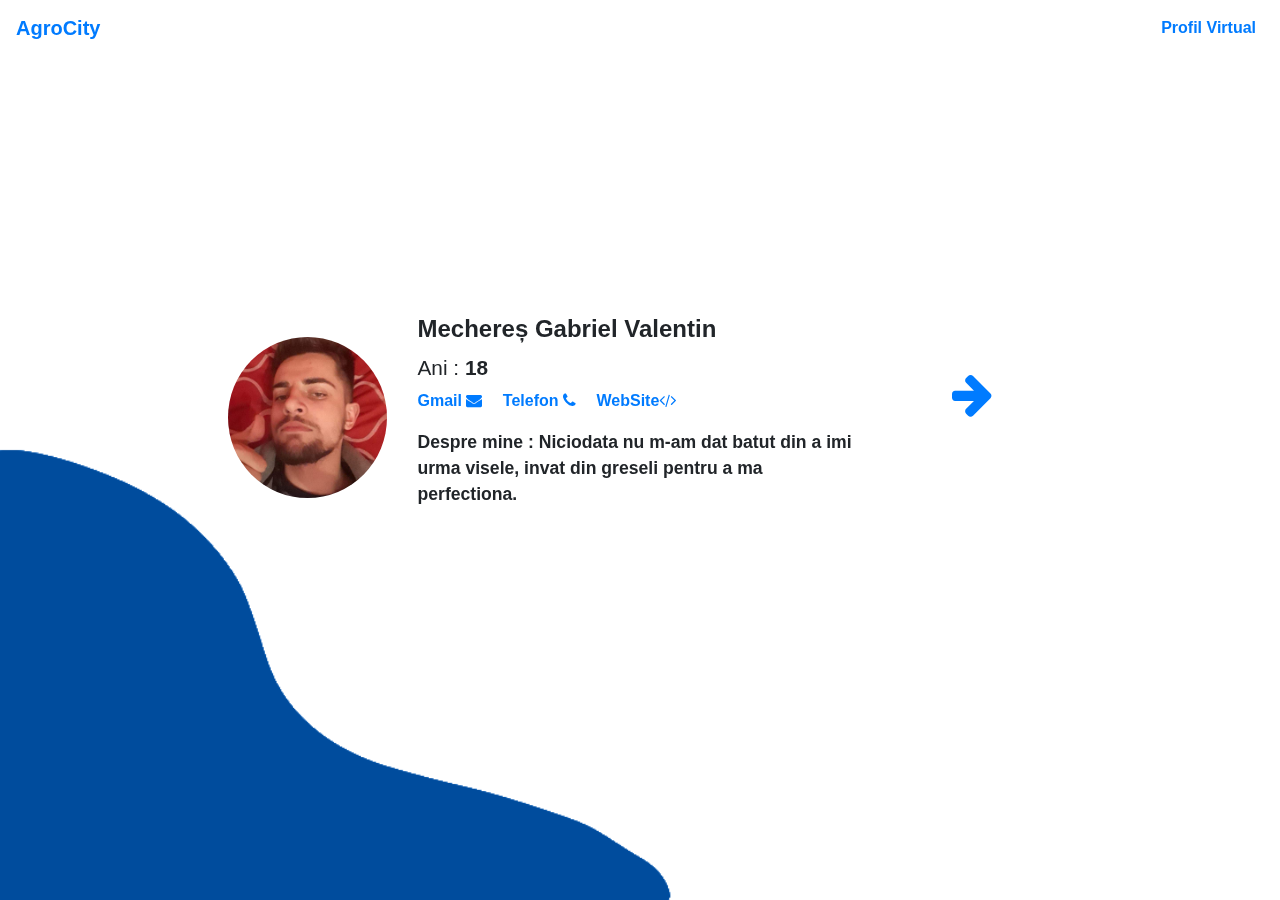
<file: index.html>
<!DOCTYPE html>
<html lang="en">
<head>
    <meta charset="UTF-8">
    <meta name="viewport" content="width=device-width, initial-scale=1.0">
    <link rel="stylesheet" href="https://unpkg.com/aos@next/dist/aos.css"/>
    <script src="http://code.jquery.com/jquery-3.5.1.min.js" integrity="sha256-9/aliU8dGd2tb6OSsuzixeV4y/faTqgFtohetphbbj0=" crossorigin="anonymous"></script>
    <link href="https://stackpath.bootstrapcdn.com/font-awesome/4.7.0/css/font-awesome.min.css" rel="stylesheet" integrity="sha384-wvfXpqpZZVQGK6TAh5PVlGOfQNHSoD2xbE+QkPxCAFlNEevoEH3Sl0sibVcOQVnN" crossorigin="anonymous">
    <link rel="stylesheet" href="assets/css/bootstrap.css">
    <link rel="stylesheet" href="assets/css/style.css">
    <link rel="shortcut icon" href="assets/images/logo.png" type="image/jpg">
    <title>Profil Virtual</title>
</head>
<body>
    <header>
        <div>
          <nav class="navbar navbar-expand-lg navbar-light" data-aos="fade-right" data-aos-delay="350">
            <a class="navbar-brand font-weight-bold text-blue" href>AgroCity</a>
            <button class="navbar-toggler" type="button" data-toggle="collapse" data-target="#navBar">
              <span class="navbar-toggler-icon"></span>
            </button>
            <div class="collapse navbar-collapse" id="navBar">
              <ul class="navbar-nav ml-auto">
                <li class="nav-item">
                    <a class="nav-link font-weight-bold text-blue active" href>Profil Virtual</a>
                  </li>
              </ul>
            </div>
          </nav>
        <div class="container">
            <div class="row justify-content-center align-items-center" style="height: 75vh;" data-aos="fade-left" data-aos-delay="350">
                <div class="col-lg-2 col-md-4 col-sm-5 mt-5">
                  <img class="img-fluid rounded-circle" src="assets/images/img1.jpg" alt="Poza Profil">
                </div>
                <div class="col-lg-5 col-md-9 col-sm-9 mt-5 text-lg-left text-md-center text-sm-center">
                  <p class="header-name mb-5px"><span class="font-weight-bold">Mechereș Gabriel Valentin</span></p>
                  <p class="mb-5px header-age">Ani : <span class="font-weight-bold">18</span></p>
                  <p class="d-inline-block"><a class="text-bgreen font-weight-bold anchor-unstyled" href="mailto:gabriel.v.mecheres@gmail.com">Gmail <i class="fa fa-envelope"></i></a></p>
                  <p class="d-inline-block ml-3"><a class="text-bgreen font-weight-bold anchor-unstyled" href="tel:+40758471324">Telefon <i class="fa fa-phone"></i></a></p>
                  <p class="d-inline-block ml-3"><a class="font-weight-bold anchor-unstyled text-bgreen" href="https://mecheresvalentin.github.io/portofolio/" target="_blank">WebSite<i class="fa fa-code" aria-hidden="true"></i></a></p>
                  <p class="font-weight-bold header-about text-bgreen">Despre mine : <span>Niciodata nu m-am dat batut din a imi urma visele, invat din greseli pentru a ma perfectiona.</p></span></p>
                </div>
                <div class="col-lg-2 text-center">
                  <a class="text-bgreen" title="Bucurestiul in culori" href="bucharest.html" target="_self"><i class="fa fa-arrow-right fas" aria-hidden="true"></i></a>
                </div>
            </div>
        </div>
      </div>
    </header>
    <script src="https://unpkg.com/aos@next/dist/aos.js"></script>
    <script>
        AOS.init();
    </script>
    <!-- Bootstrap CDN Javascript -->
    <script src="https://code.jquery.com/jquery-3.4.1.slim.min.js" integrity="sha384-J6qa4849blE2+poT4WnyKhv5vZF5SrPo0iEjwBvKU7imGFAV0wwj1yYfoRSJoZ+n" crossorigin="anonymous"></script>
    <script src="https://cdn.jsdelivr.net/npm/popper.js@1.16.0/dist/umd/popper.min.js" integrity="sha384-Q6E9RHvbIyZFJoft+2mJbHaEWldlvI9IOYy5n3zV9zzTtmI3UksdQRVvoxMfooAo" crossorigin="anonymous"></script>
    <script src="https://stackpath.bootstrapcdn.com/bootstrap/4.4.1/js/bootstrap.min.js" integrity="sha384-wfSDF2E50Y2D1uUdj0O3uMBJnjuUD4Ih7YwaYd1iqfktj0Uod8GCExl3Og8ifwB6" crossorigin="anonymous"></script>
</body>
</html>
</file>
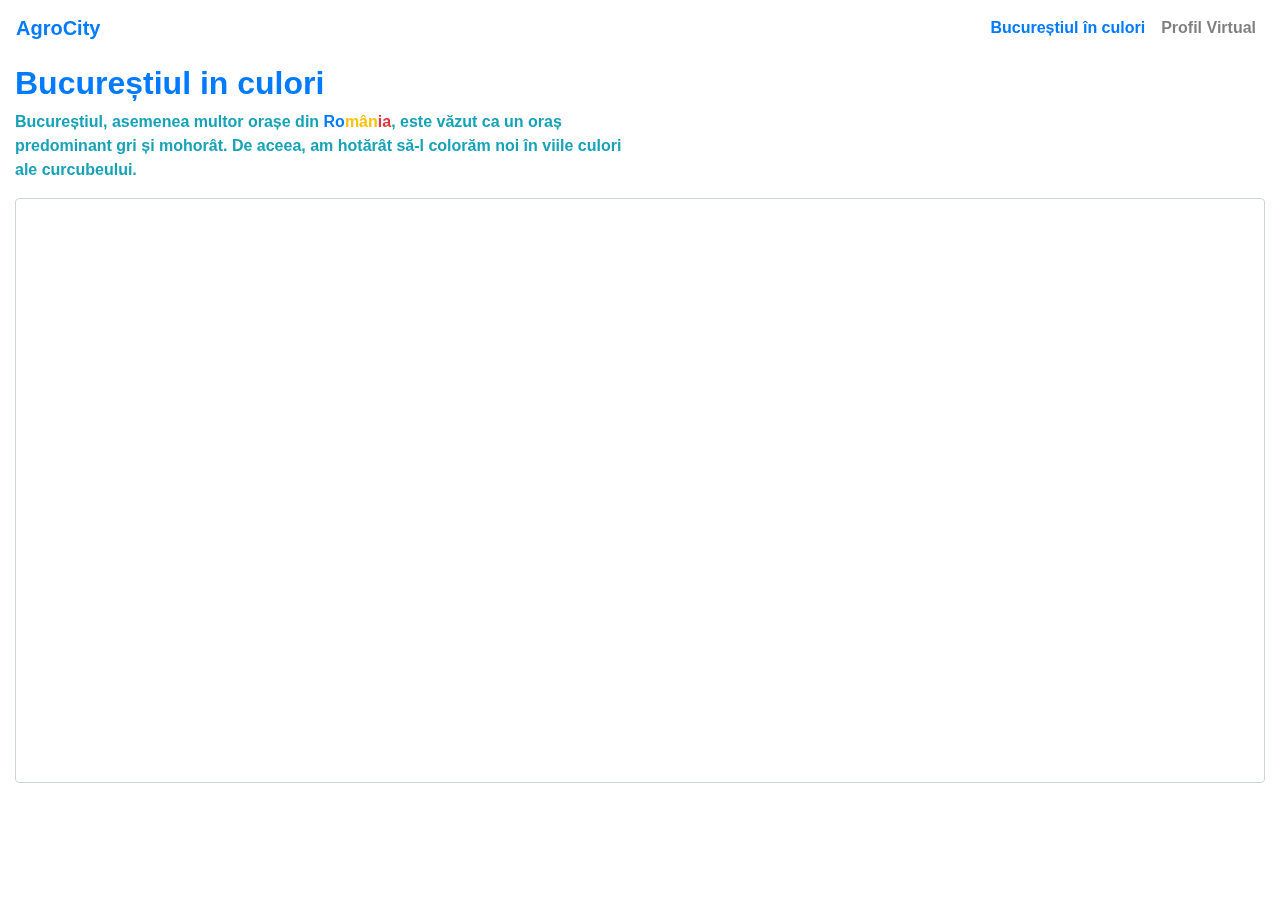
<file: bucharest.html>
<!DOCTYPE html>
<html lang="en">
<head>
    <meta charset="UTF-8">
    <meta name="viewport" content="width=device-width, initial-scale=1.0">
    <meta property="og:title" content="Bucureștiul în culori">
    <meta property="og:description" content="Bucureștiul, asemenea multor orașe din România, este văzut ca un oraș predominant gri și mohorât. De aceea, am hotărât să-l colorăm noi în viile culori ale curcubeului.">
    <link rel="stylesheet" href="https://unpkg.com/aos@next/dist/aos.css"/>
    <script src="http://code.jquery.com/jquery-3.5.1.min.js" integrity="sha256-9/aliU8dGd2tb6OSsuzixeV4y/faTqgFtohetphbbj0=" crossorigin="anonymous"></script>
    <link href="https://stackpath.bootstrapcdn.com/font-awesome/4.7.0/css/font-awesome.min.css" rel="stylesheet" integrity="sha384-wvfXpqpZZVQGK6TAh5PVlGOfQNHSoD2xbE+QkPxCAFlNEevoEH3Sl0sibVcOQVnN" crossorigin="anonymous">
    <link rel="stylesheet" href="assets/css/bootstrap.css">
    <link rel="stylesheet" href="assets/css/style.css">
    <link rel="shortcut icon" href="assets/images/logo.png" type="image/jpg">
    <title>Bucureștiul în culori</title>
</head>
<body>
    <main>
        <nav class="navbar navbar-expand-lg navbar-light" data-aos="fade-right" data-aos-delay="350">
            <a class="navbar-brand font-weight-bold text-blue" href>AgroCity</a>
            <button class="navbar-toggler" type="button" data-toggle="collapse" data-target="#navBar">
              <span class="navbar-toggler-icon"></span>
            </button>
            <div class="collapse navbar-collapse" id="navBar">
              <ul class="navbar-nav ml-auto">
                <li class="nav-item">
                    <a class="nav-link font-weight-bold text-blue active" href>Bucureștiul în culori</a>
                </li>
                <li class="nav-item">
                    <a class="nav-link font-weight-bold" href="index.html" target="_self">Profil Virtual</a>
                </li>
              </ul>
            </div>
          </nav>
        <div class="container-fluid">
          <div class="row" data-aos="fade-left" data-aos-delay="350">
            <div class="col-lg-12">
              <h2 class="font-weight-bold text-blue text-lg-left text-md-center text-sm-center my-2">Bucureștiul in culori</h2>
            </div>
            <div class="col-lg-6">
              <p class="text-lg-left text-md-center text-sm-center text-info font-weight-bold">Bucureștiul, asemenea multor orașe din <span class="text-primary">Ro</span><span class="text-warning">mân</span><span class="text-danger">ia</span>, este văzut ca un oraș predominant gri și mohorât. De aceea, am hotărât să-l colorăm noi în viile culori ale curcubeului.</p>
            </div>
          </div>
          <div class="row" data-aos="fade-right" data-aos-delay="350">
            <div class="col-lg-12">
              <iframe src="https://www.google.com/maps/d/u/0/embed?mid=1aRpEouPxkwlxi6oxHWXtuMV4iRBnrUd_" class="form-control" height="430"></iframe>
            </div>
          </div>
        </div>
    </main>
    <script src="https://unpkg.com/aos@next/dist/aos.js"></script>
    <script>
        AOS.init();
    </script>
    <!-- Bootstrap CDN Javascript -->
    <script src="https://code.jquery.com/jquery-3.4.1.slim.min.js" integrity="sha384-J6qa4849blE2+poT4WnyKhv5vZF5SrPo0iEjwBvKU7imGFAV0wwj1yYfoRSJoZ+n" crossorigin="anonymous"></script>
    <script src="https://cdn.jsdelivr.net/npm/popper.js@1.16.0/dist/umd/popper.min.js" integrity="sha384-Q6E9RHvbIyZFJoft+2mJbHaEWldlvI9IOYy5n3zV9zzTtmI3UksdQRVvoxMfooAo" crossorigin="anonymous"></script>
    <script src="https://stackpath.bootstrapcdn.com/bootstrap/4.4.1/js/bootstrap.min.js" integrity="sha384-wfSDF2E50Y2D1uUdj0O3uMBJnjuUD4Ih7YwaYd1iqfktj0Uod8GCExl3Og8ifwB6" crossorigin="anonymous"></script>
</body>
</html>
</file>
<file: assets/css/style.css>
* {
    margin: 0;
    padding: 0;
}

body {
    font-family: sans-serif;
}

.page    { display: none; padding: 0 0.5em;}
#loading {
    display: block;
    position: absolute;
    top: 0;
    left: 0;
    width: 100vw;
    height: 100vh;
    background-repeat: no-repeat;
    background-position: center;
  }

header {
    background: url('../images/background.png');
    background-size: cover;
    height: 100vh;
}

/*004c9d*/

/* navbar */

.navbar-brand {
    color: black !important;
}

.text-blue {
    color: #007bff !important;
}

.text-bblue {
    color: #004c9d !important;
}

.form-control {
    height: 65vh !important;
}

/* end of navbar*/

/* header */

.header-name {
    font-size: 1.5rem;
}

.header-age {
    font-size: 1.3rem;
}

.header-about {
    font-size: 1.1rem;
}

.mb-5px {
    margin-bottom: 5px !important;
}

.fas {
    font-size: 3rem;
    transition: .2s;
}

.fas:hover {
    font-size: 3.5rem;
}

/* end of header */

.anchor-unstyled:hover {
    text-decoration: none;
}

/* @media */

@media (max-width: 918px) {
    header {
        background: none;
    }
}
</file>
